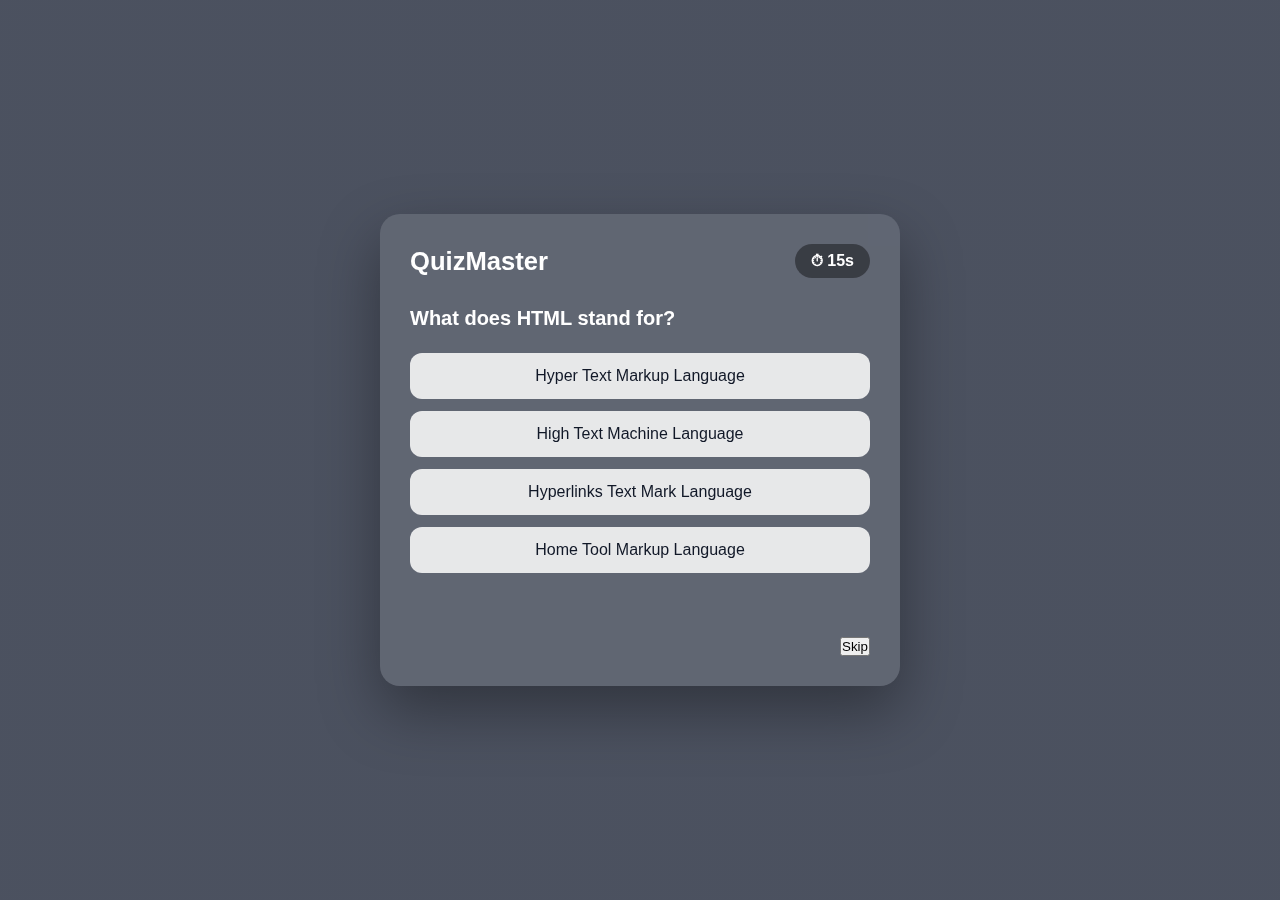
<file: question.html>
<!DOCTYPE html>
<html lang="en">
<head>
  <meta charset="UTF-8">
  <title>Interactive Quiz | QuizMaster</title>
  <meta name="viewport" content="width=device-width, initial-scale=1.0">
  <link rel="stylesheet" href="question.css">
</head>
<body>

<div class="quiz-bg">

  <!-- BACK BUTTON -->
  

  <div class="quiz-card fade" id="quizCard">

    <div class="quiz-header">
      <h2>QuizMaster</h2>
      <div class="timer">⏱ <span id="time">15</span>s</div>
    </div>

    <!-- SUMMARY DOTS -->
    <div class="summary" id="summary"></div>

    <div class="quiz-content">
      <h3 id="question">Question text</h3>
      <div id="options" class="options"></div>
      <p id="feedback" class="feedback"></p>
    </div>

    <div class="quiz-footer">
      <button id="skipBtn" class="secondary-btn">Skip</button>
      <button id="nextBtn" class="primary-btn">Next</button>
    </div>

  </div>

</div>

<script src="question.js"></script>
</body>
</html>
</file>
<file: question.css>
*{
  margin:0;
  padding:0;
  box-sizing:border-box;
  font-family:"Segoe UI", Arial, sans-serif;
}

body{
  height:100vh;
}

/* BACKGROUND */
.quiz-bg{
  min-height:100vh;
  background:
    linear-gradient(rgba(15,23,42,0.75), rgba(15,23,42,0.75)),
    url("https://images.unsplash.com/photo-1513258496099-48168024aec0");
  background-size:cover;
  background-position:center;
  display:flex;
  align-items:center;
  justify-content:center;
}

/* QUIZ CARD */
.quiz-card{
  width:90%;
  max-width:520px;
  background:rgba(255,255,255,0.12);
  backdrop-filter:blur(12px);
  border-radius:20px;
  padding:30px;
  color:white;
  box-shadow:0 25px 60px rgba(0,0,0,0.35);
}

/* HEADER */
.quiz-header{
  display:flex;
  justify-content:space-between;
  align-items:center;
  margin-bottom:25px;
}

.quiz-header h2{
  font-size:1.6rem;
}

.timer{
  background:rgba(0,0,0,0.4);
  padding:8px 16px;
  border-radius:20px;
  font-weight:bold;
}

/* CONTENT */
.quiz-content h3{
  font-size:1.25rem;
  margin-bottom:20px;
  line-height:1.5;
}

/* OPTIONS */
.options button{
  width:100%;
  padding:14px;
  margin-bottom:12px;
  border:none;
  border-radius:12px;
  font-size:1rem;
  cursor:pointer;
  background:rgba(255,255,255,0.85);
  color:#111827;
  transition:0.3s;
}

.options button:hover{
  background:white;
  transform:scale(1.02);
}

.correct{
  background:#22c55e !important;
  color:white !important;
}

.wrong{
  background:#ef4444 !important;
  color:white !important;
}

/* FEEDBACK */
.feedback{
  margin-top:10px;
  font-weight:bold;
  min-height:22px;
}

/* FOOTER */
.quiz-footer{
  display:flex;
  justify-content:flex-end;
  margin-top:20px;
}

#nextBtn{
  padding:10px 30px;
  border:none;
  border-radius:25px;
  background:#2563eb;
  color:white;
  font-size:1rem;
  cursor:pointer;
  display:none;
}

/* TRANSITION */
.fade{
  animation:fadeIn 0.4s ease;
}

@keyframes fadeIn{
  from{
    opacity:0;
    transform:translateY(10px);
  }
  to{
    opacity:1;
    transform:translateY(0);
  }
}

/* RESULT */
.result{
  text-align:center;
}

.result h1{
  margin-bottom:15px;
}
.retry-btn{
  display:inline-block;
  margin-top:15px;
  padding:10px 28px;
  border:none;
  border-radius:25px;
  background:#22c55e;
  color:white;
  font-size:1rem;
  cursor:pointer;
}
</file>
